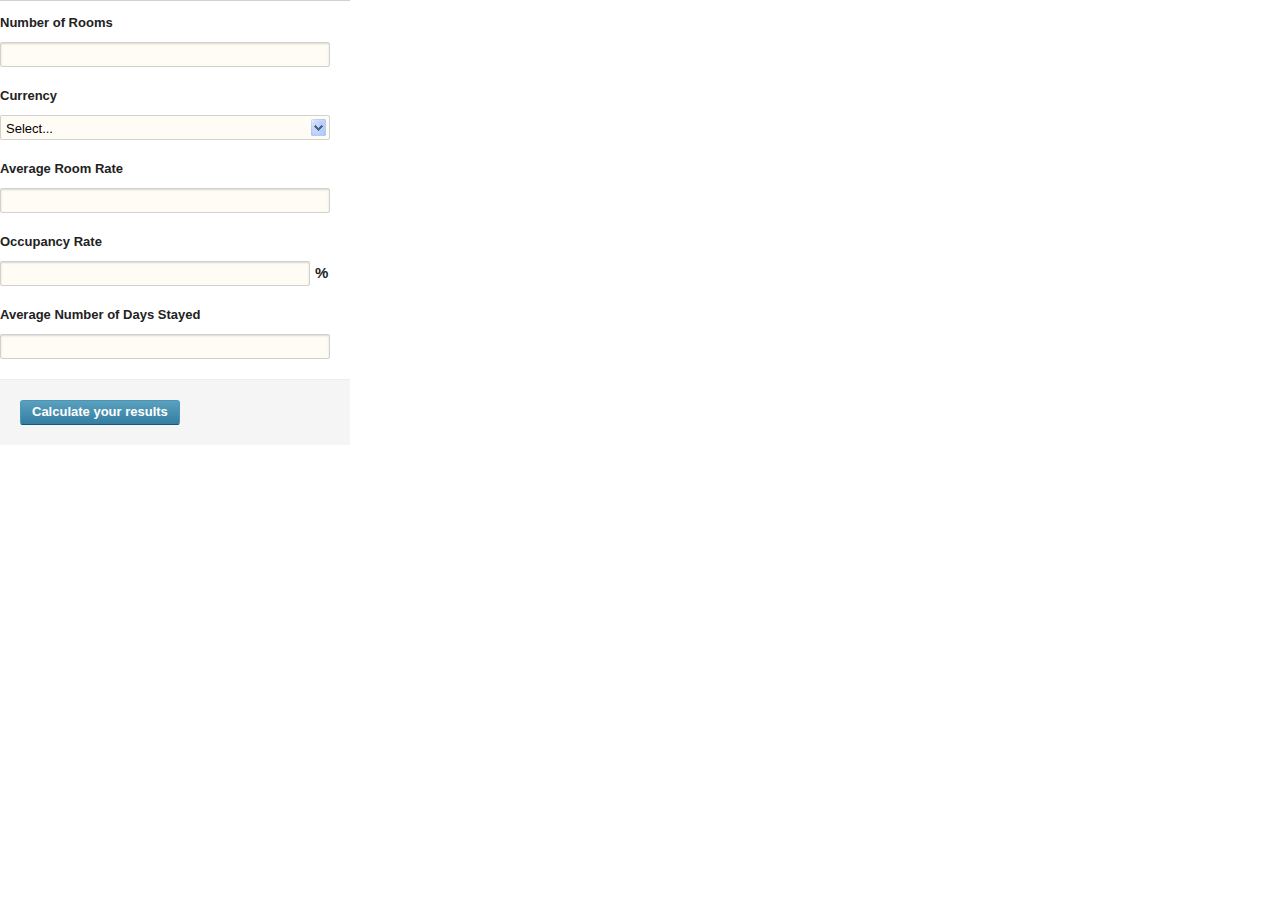
<file: index.html>
<!DOCTYPE html>
<html lang="en">

	<head>
		<!-- Always force latest IE rendering engine (even in intranet) & Chrome Frame
		Remove this if you use the .htaccess -->
		<meta http-equiv="X-UA-Compatible" content="IE=edge,chrome=1">
		<meta charset="utf-8" />
		<title>Hotel Calculator</title>
		<meta name="description" content="SIX Hotel Calculator" />
		<meta name="author" content="AMRoche, of WeLikePie Productions" />
		<meta name="viewport" content="width=device-width; initial-scale=1.0; maximum-scale=1.0; user-scalable=0;" />
		<link rel="shortcut icon" href="/favicon.ico" />
<!-- ADD CONDITIONAL COMMENTS TO FINAL CSS -->
<!--[if IE 9]>
                  <style type="text/css">
                    #calculator .submitSurround .submitButton{
                       filter: none;
                    }
                    #calculator .submitSurround .submitButton:hover{
                       filter: none;
                    }
                  </style>
                <![endif]-->
<!--[if lte IE 7]>
        <style type="text/css">
                 *,*:before,*:after{
                          -moz-box-sizing:border-box; *behavior: url(styles/boxsizing.htc);
                  -webkit-box-sizing:border-box; *behavior: url(styles/boxsizing.htc);
                  box-sizing:border-box; *behavior: url(styles/boxsizing.htc);
                  }
        </style>
<![endif]-->
		
	</head>
	<body>
		<div id="WLPcalculator"style="width:350px; height:px; overflow:hidden;">
			<script type="text/javascript">
				(function() {
					var postOffTo = "Default.aspx/DoWork";
					var scr = document.createElement("script");
					scr.setAttribute("type","text/javascript");
					var inText = "var toPostTo = "+ '"'+postOffTo+'";';
					scr.text = inText;
					document.getElementsByTagName('head')[0].appendChild(scr);
					var link = document.createElement('script');
					link.setAttribute("src", 'scripts/' + 'WLPCalcnoConsole' + '.js');
					link.setAttribute("type",'text/javascript');
					document.getElementsByTagName('head')[0].appendChild(link);
					var link = document.createElement('link');
					link.href = 'styles/WLPCalccalculator.css';
					link.rel = 'stylesheet';
					document.getElementsByTagName('head')[0].appendChild(link);
					
				})();
			</script>
		</div>
	</body>
	<footer>

	</footer>
</html>
</file>
